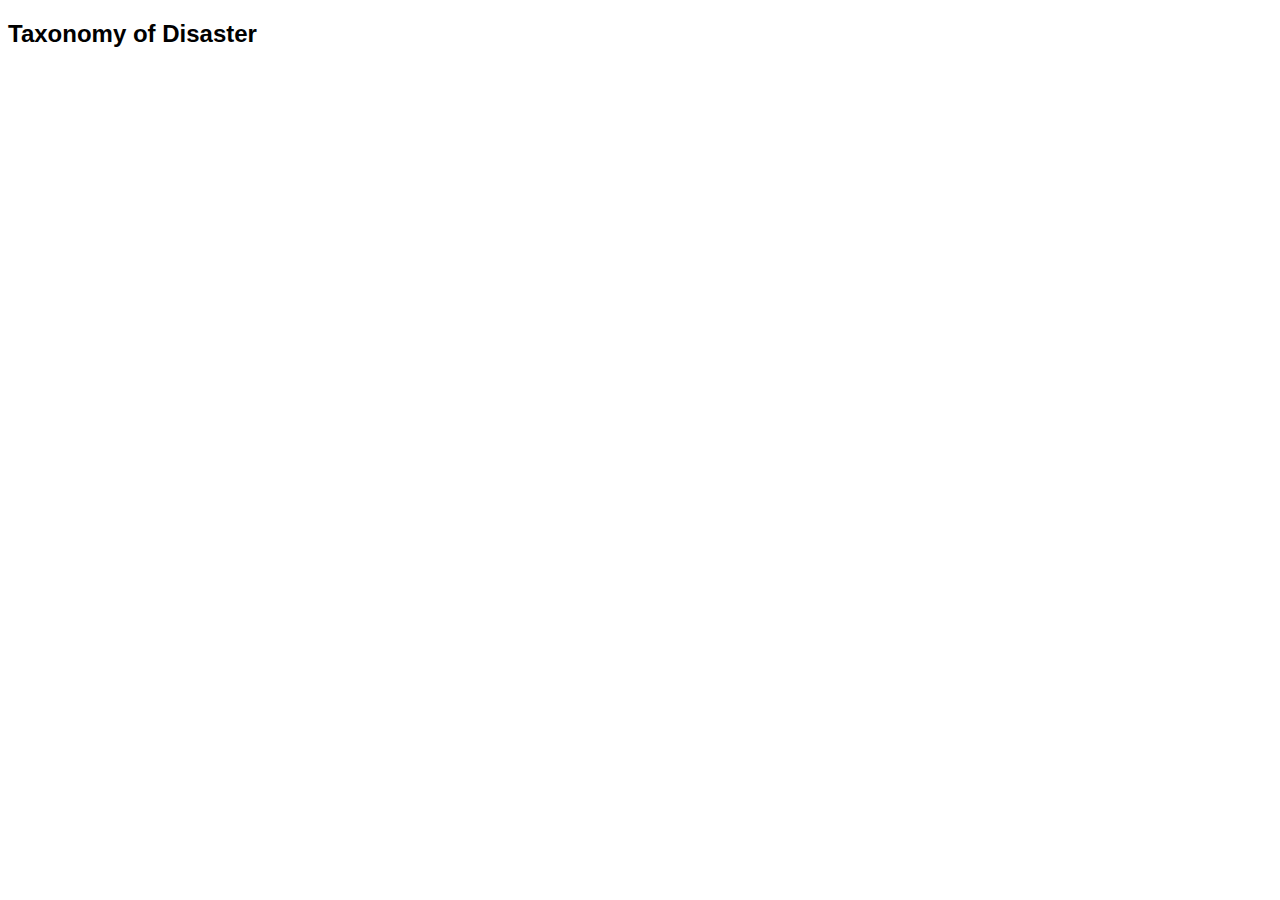
<file: index.html>
<!DOCTYPE html>
<html>
  <head>
    <meta content='text/html;charset=UTF-8' http-equiv='content-type'>
    <title>Calamity!</title>
    <script src="http://d3js.org/d3.v3.min.js" type="text/javascript"></script>
    <link rel="stylesheet" href="css/phylo.css">
    <script src="js/tree.js" type="text/javascript"></script>
    <script src="js/data.js" type="text/javascript"></script>
    <script src="js/d3.phylogram.js" type="text/javascript"></script>

    <style type="text/css" media="screen">
      body { font-family: "Helvetica Neue", Helvetica, sans-serif; }
      td { vertical-align: top; }
    </style>
  </head>

  <body>
    <h2>Taxonomy of Disaster</h2>
    <div id='barChart'>
      <script src="js/barChart.js" type="text/javascript"></script>
    </div>
    <div id='radialtree'>
      <script>
          d3.phylogram.buildRadial('#radialtree', disasters, {
          width: document.getElementById('radialtree').clientWidth,
          skipLabels: true,
          duration: 10000})
      </script>
    </div>

  </body>
</html>
</file>
<file: css/phylo.css>
.link.active{
	stroke: red;
	stroke-width: 4px;
}

circle.active{
	fill:red;
	stroke: red;
}

rect{
	fill:black;
}


.axis path, .axis line{
	fill:none;
	stroke:black;
	shape-rendering:crispEdges;
}

#radialtree{
	width:45%;
	float: left;
	margin-right: 5%;
}

#barChart{
	width:50%;
	float: right;
}

#legend-svg{
	float:right;
}

@media (max-width: 800px) {
	#barChart, #radialtree {
		width: 100%;
	}
}
</file>
